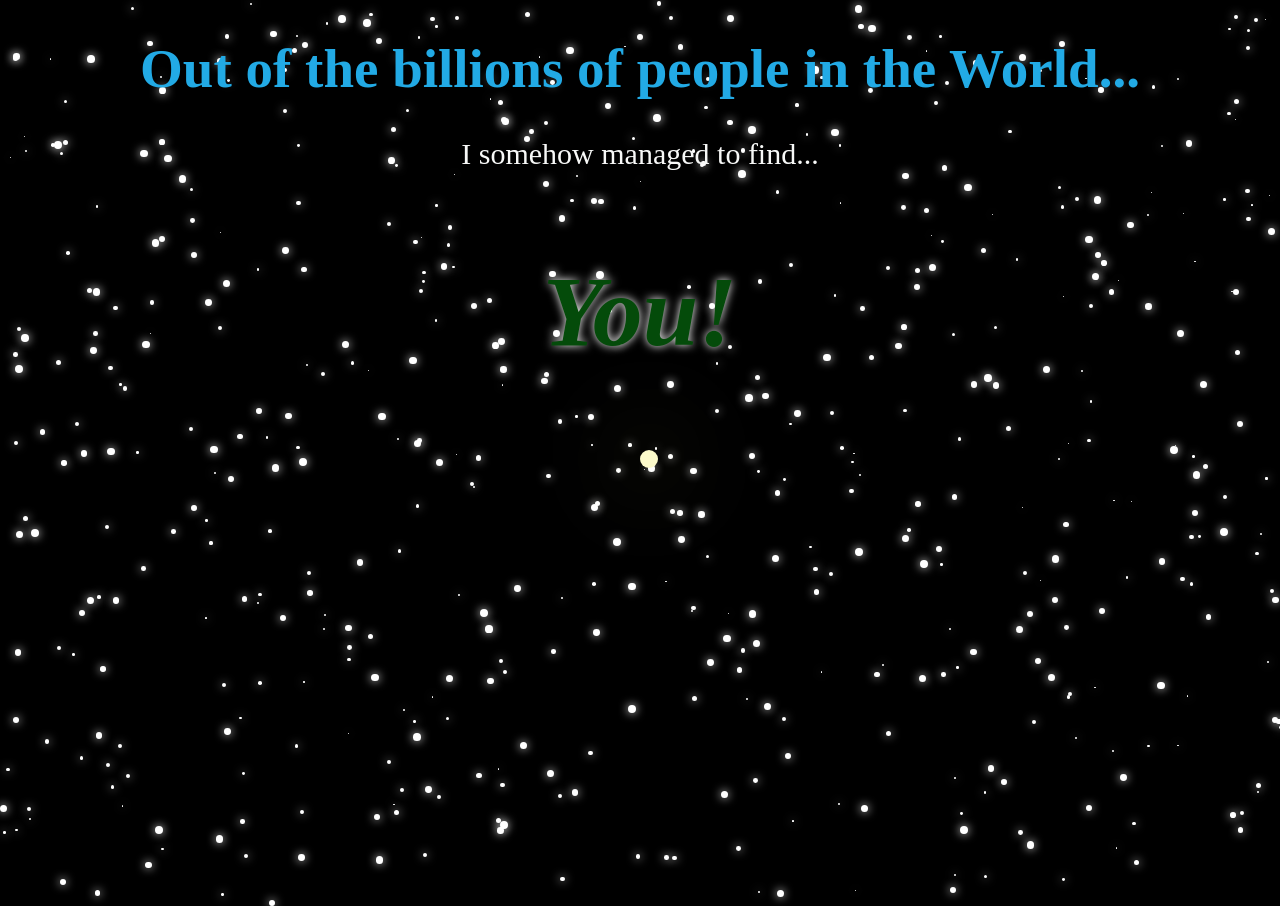
<file: index.html>
<!DOCTYPE html>
<html lang="en">
<head>
    <meta charset="UTF-8">
    <meta name="viewport" content="width=device-width, initial-scale=1.0">
    <title>HappyBirthday</title>
    <link rel="stylesheet" href="intro.css">
</head>

<body>
   <h1>Out of the billions of people in the World...</h1>
   <p> I somehow managed to find...</p>
   <h2>You!</h2>
   <div class="star"></div>
   <script src="intro.js"></script>

</body>
</file>
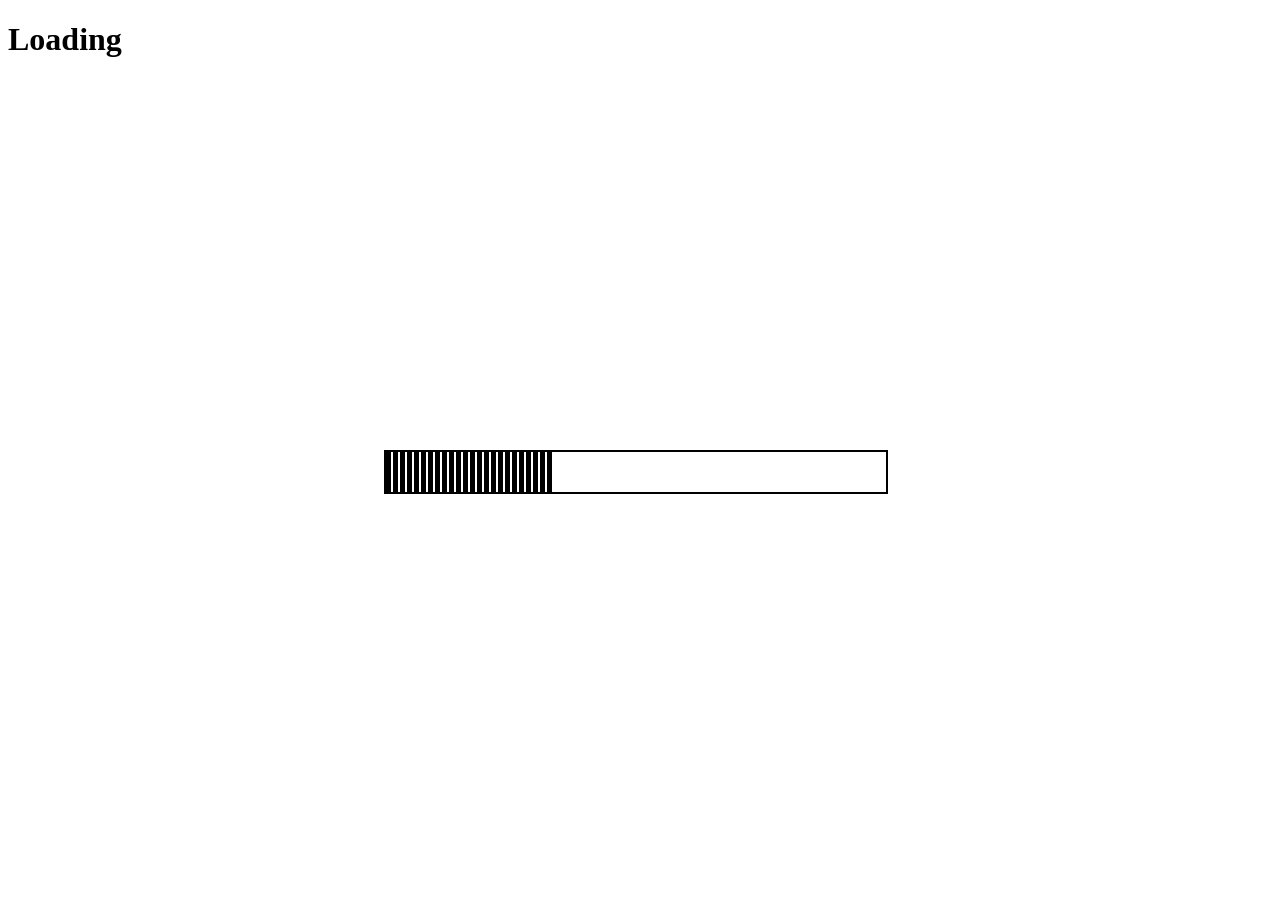
<file: loading.html>
<!DOCTYPE html>
<html lang="en">
<head>
    <meta charset="UTF-8">
    <meta name="viewport" content="width=device-width, initial-scale=1.0">
    <title>HappyBirthday</title>
    <link rel="stylesheet" href="loading.css">
</head>

<h1>Loading</h1>

<div class="bar">
<script src="loading.js"></script>
</div>
</file>
<file: intro.css>
body
    {
        background-color: black;
        
    }
    h1, p, h2
    {
       
        text-align: center;
        font-family: 'Didot', serif;
        z-index: 2;
    }
    h1
    {
        font-size: 55px;
        color: rgb(34, 170, 229);
        opacity: 0;
        animation: fadeIn 3s forwards;
        animation-delay: 2s;
    }
    p
    {
        
        font-size: 30px;
        color: rgb(247, 248, 247);
        opacity: 0;
        animation: fadeIn 3s forwards;
        animation-delay: 5s;
    }
    h2
    {
      
        font-size: 100px;
     
        font-style: italic; 
        text-shadow: 0 0 10px white;
        color: rgb(4, 75, 10);
        opacity: 0;
        animation: fadeIn 3s forwards; 
        animation-delay: 8s;
    }
    .star
    {
    
        background-color: white;
        border-radius: 50%;
       box-shadow: 0 0 10px white;
       position: absolute;
       z-index: -1;
       opacity: 0;
       animation: fadeIn 3s forwards;
    }
    .special-star
    {
        width: 18px;
        height: 18px;
        background-color: rgb(252, 250, 202);
        border-radius: 50%;
        position: absolute;
        box-shadow: 0 0 95px rgb(244, 252, 143);
        
        opacity: 0;
       

        
       animation:
        fadeIn 3s 15s forwards,
        twinkle 3s 13s infinite;
    animation-timing-function: ease-in-out;

    transition: transform 3s ease-in-out;
    }
        
@keyframes twinkle
    {
        0%, 100%
        {
            box-shadow: 0 0 5px rgb(207, 213, 121);
        }
        50%
        {
            box-shadow: 0 0 70px rgb(202, 209, 99);
        }
    }
    
@keyframes fadeIn
    {
        0%
        {
            opacity: 0;
        }
        100%
        {
            opacity: 1;
        }
    }


@keyframes disappear
    {
        0%
        {
            opacity: 1;
            transform: scale(1);
        }
        100%
        {
            opacity: 0;
            transform: scale(0);
        }
    }

    .disappear
    {
        animation: disappear 2s forwards;
    }



.zoom
{
    transform: scale(30);
}
</file>
<file: loading.css>
.bar
{
    width: 500px;
    height: 40px;
    border: 2px solid rgb(0, 0, 0);
    position: absolute;
    top: 50%;
    left: 30%;
    display: flex;
    flex-direction: row;
    gap: 2px;
}



.segment
{
    width: 1%;
    height: 100%;
    background-color: rgb(0, 0, 0);
    
}
</file>
